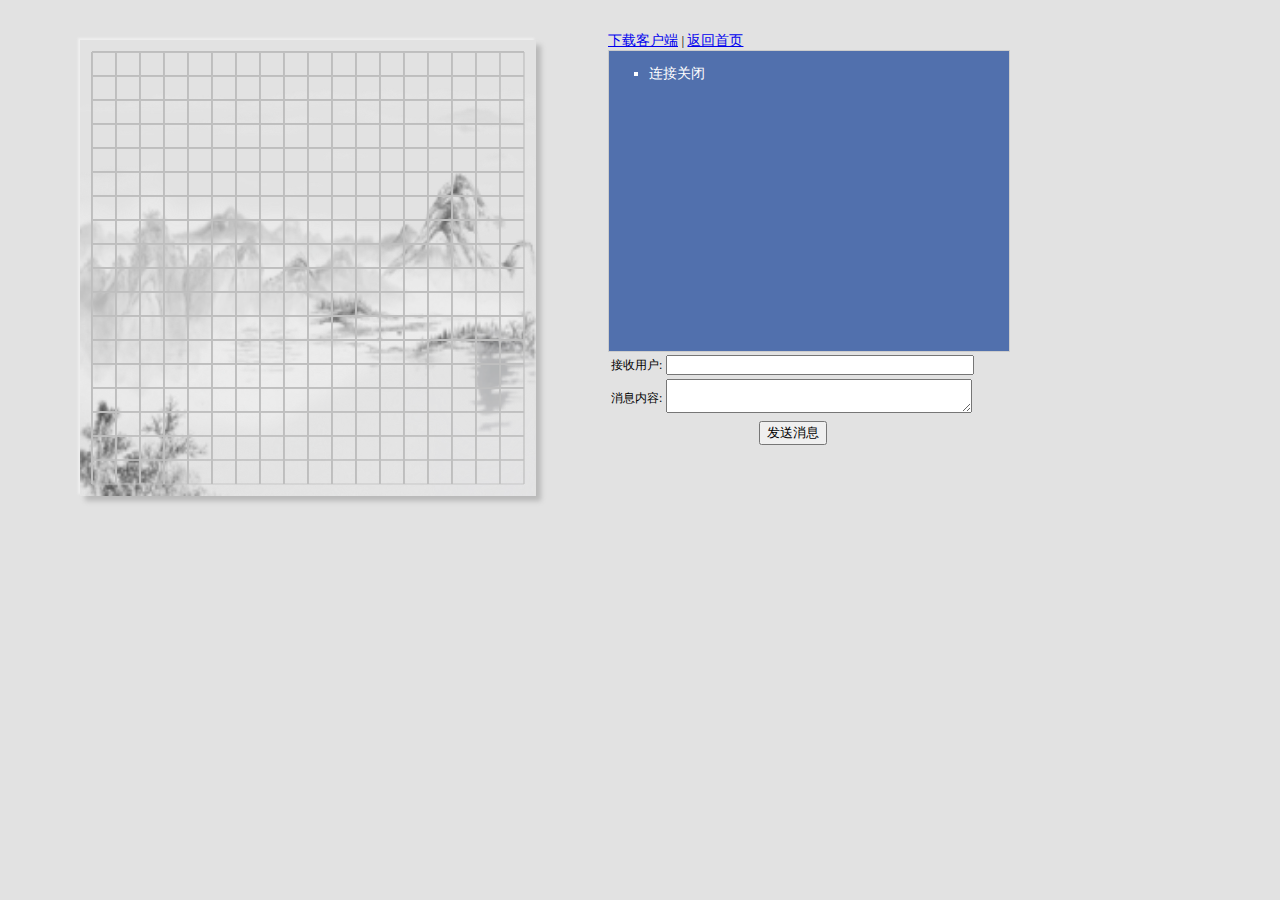
<file: user-browser/src/main/webapp/gobang/index.html>
<!DOCTYPE html>
<html>

<head>
    <meta charset="utf-8"/>
    <title>在线五子棋-即时聊天</title>
    <link rel="stylesheet" href="css/gobang.css"/>
    <link rel="stylesheet" href="css/message.css"/>
    <script type="text/javascript" src="static/jquery-1.9.1.min.js"></script>

    <style>
        body {
            width: 1024px;
        }
    </style>
</head>

<body>
<div class="box_gobang">
    <canvas id="chess" width="456px" height="456px"></canvas>
</div>

<div class="box_message">
    <div><a href="../download.html">下载客户端</a> | <a href="../download.html">返回首页</a></div>
    <div id="message_div">
        <ul></ul>
    </div>
    <div id="send_div">
        <table>
            <tr>
                <td align="right">接收用户:</td>
                <td><input id="username" type="text" style="width: 300px;"/></td>
            </tr>
            <tr>
                <td align="right">消息内容:</td>
                <td><textarea id="msg_txt" style="width: 300px;"></textarea></td>
            </tr>
            <tr>
                <td colspan="2" align="center">
                    <button class="btn_send" onclick="send()">发送消息</button>
                </td>
            </tr>
        </table>

    </div>
</div>
</body>

<script type="text/javascript" src="../js/config/config.js"></script>
<script type="text/javascript" src="../js/tool/cookie.js"></script>
<script type="text/javascript" src="static/sockjs.min.js"></script>
<script type="text/javascript" src="js/message.js"></script>
<script type="text/javascript" src="js/gobang.js"></script>
</html>
</file>
<file: user-browser/src/main/webapp/gobang/css/gobang.css>
.box_gobang {
    float: left;
    margin: auto 50px;
    width: 500px;
}

canvas {
    display: block;
    margin: 32px auto;
    box-shadow: -2px -2px 2px #EFEFEF, 5px 5px 5px #B9B9B9;
}
</file>
<file: user-browser/src/main/webapp/gobang/css/message.css>
body {
	background: #E2E2E2;
	font-size: 13.5px;
}
.box_message{
	float: left;
	margin: 24px auto;
	width: 400px;
}
#message_div {
	background: #5170ad;
	width: 400px;
	min-height: 300px;
	border: 1px solid #ccc;
	color: #fff;
	overflow-y: auto;
	float: left;
}

ul,
li {
	list-style-type: square;
}

#send_div {
	float: left;
}

table tr td {
	font-size: 12px;
}

input,
textarea {
	font-size: 12px;
}
</file>
